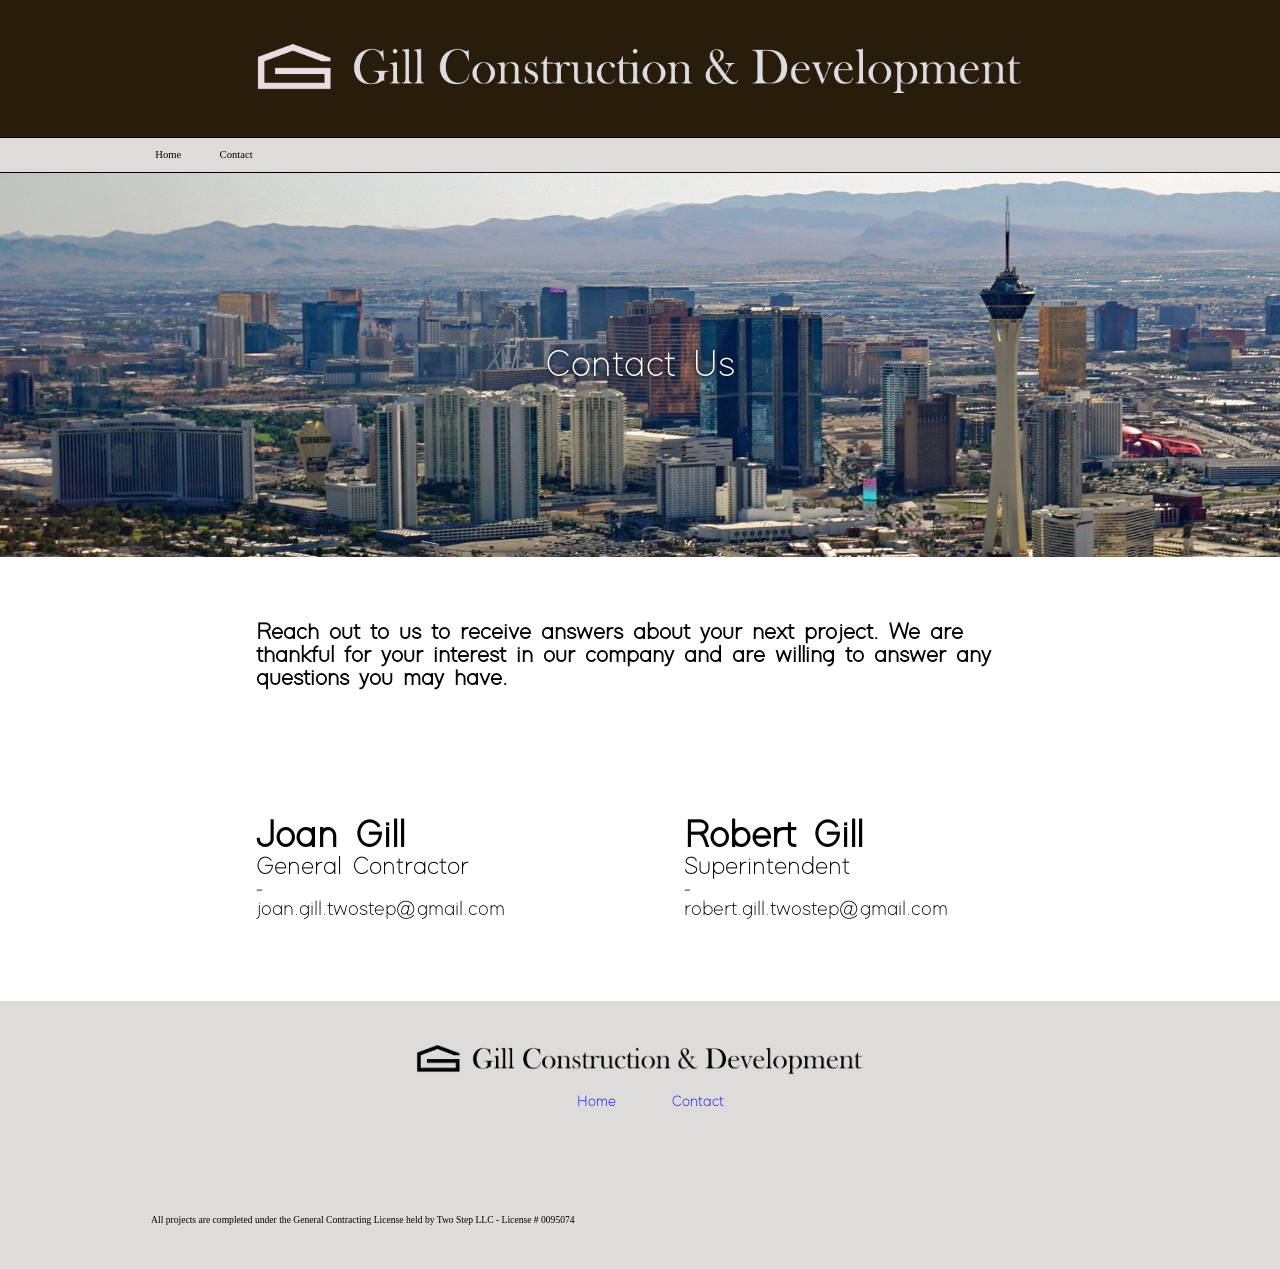
<file: contact.html>
<html>

<head>

    <link rel="stylesheet" href="style/style.css">

    <title>
        Gill Contact
    </title>
    <!--       Title on the Browser Tab      -->
    <link rel="icon" type="image/png" href="Photos/Logos/GCD Logo favicon.png"> <!--     favicon image     -->

</head>

<body>
    <header id="header">


    </header>
    <script src="pulled_code/headerFooter.js"></script>

    <div class="container">
        <img src="Photos/contact_strip.jpg" alt="Desert Mountain" class="top_pic_contact">
        <div class="img_text_contact">Contact Us</div>
    </div>



    <h2 style="font-family: 'modernsanslight', sans-serif; margin: 5vw 10vw; font-size: 1.8vw;">
        Reach out to us to receive answers about your next project. We are thankful for your interest in our company and
        are willing to answer any questions you may have.
    </h2>



</body>

<div style="display: flex; align-items: center; font-family: 'modernsanslight', sans-serif; font-size: 1.6vw;">
    <p class="contact_info">
        <span class="contact_name">Joan Gill</span>
        <br>
        <span class="contact_title">General Contractor</span>
        <br>
        -
        <br>
        joan.gill.twostep@gmail.com
    </p>
    <p class="contact_info_two">
        <span class="contact_name">Robert Gill</span>
        <br>
        <span class="contact_title">Superintendent</span>
        <br class="phone_spacing">
        -
        <br class="phone_spacing_bottom">
        robert.gill.twostep@gmail.com
    </p>


</div>

<br>

<div>
    <footer id="footer">


    </footer>
    <script src="pulled_code/headerFooter.js"></script>
</div>


</html>
</file>
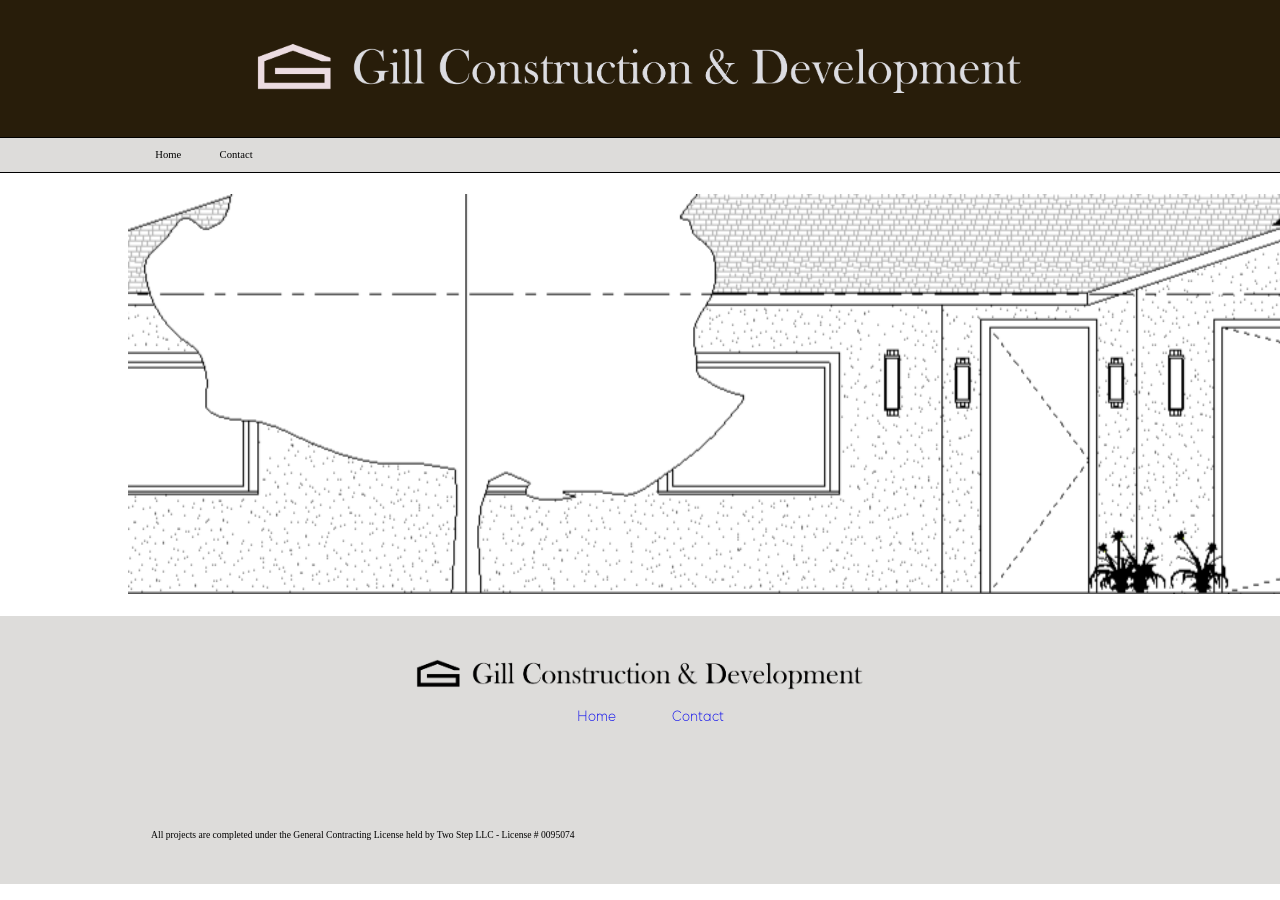
<file: custom_home.html>
<html>

<head>

    <link rel="stylesheet" href="style/style.css">

    <title>
        Gill Custom Homes
    </title>
    <!--       Title on the Browser Tab      -->
    <link rel="icon" type="image/png" href="Photos/Logos/GCD Logo favicon.png"> <!--     favicon image     -->

</head>

<body>
    <header id="header">


    </header>
    <script src="pulled_code/headerFooter.js"></script>
</body>

<h1 style="text-align: center;">
    <img class="custom_home" src="Photos/custom_homes/blue_print_front.png" alt="Blue Print">
</h1>





<div>
    <footer id="footer">


    </footer>
    <script src="pulled_code/headerFooter.js"></script>
</div>

</html>
</file>
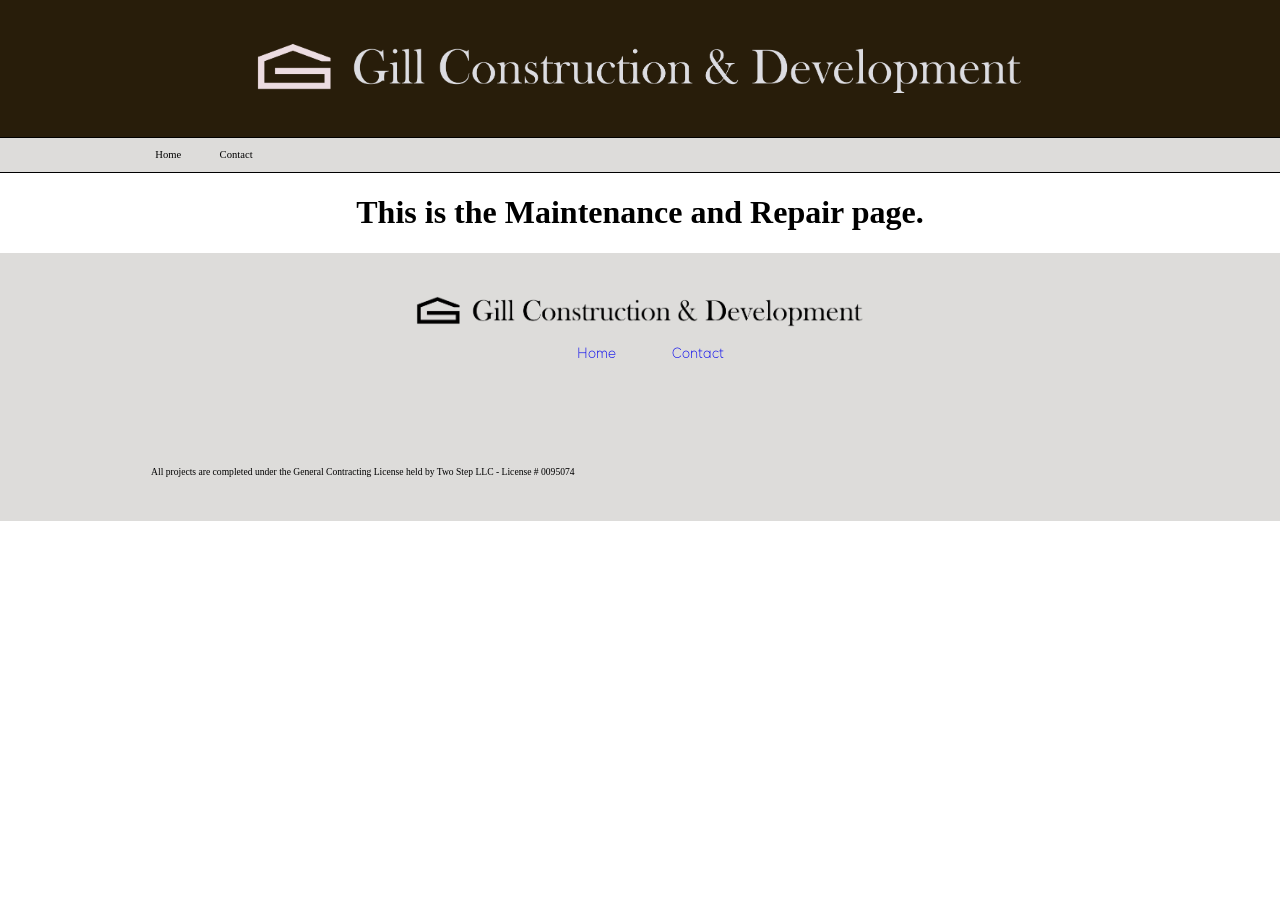
<file: maintenance.html>
<html>


<head>

    <link rel="stylesheet" href="style/style.css">

    <title>
        Gill Maintenance
    </title>
    <!--       Title on the Browser Tab      -->
    <link rel="icon" type="image/png" href="Photos/Logos/GCD Logo favicon.png"> <!--     favicon image     -->

</head>

<body>
    <header id="header">


    </header>
    <script src="pulled_code/headerFooter.js"></script>
</body>


<h1 style="text-align: center;">
    This is the Maintenance and Repair page.
</h1>





<div>
    <footer id="footer">


    </footer>
    <script src="pulled_code/headerFooter.js"></script>
</div>

</html>
</file>
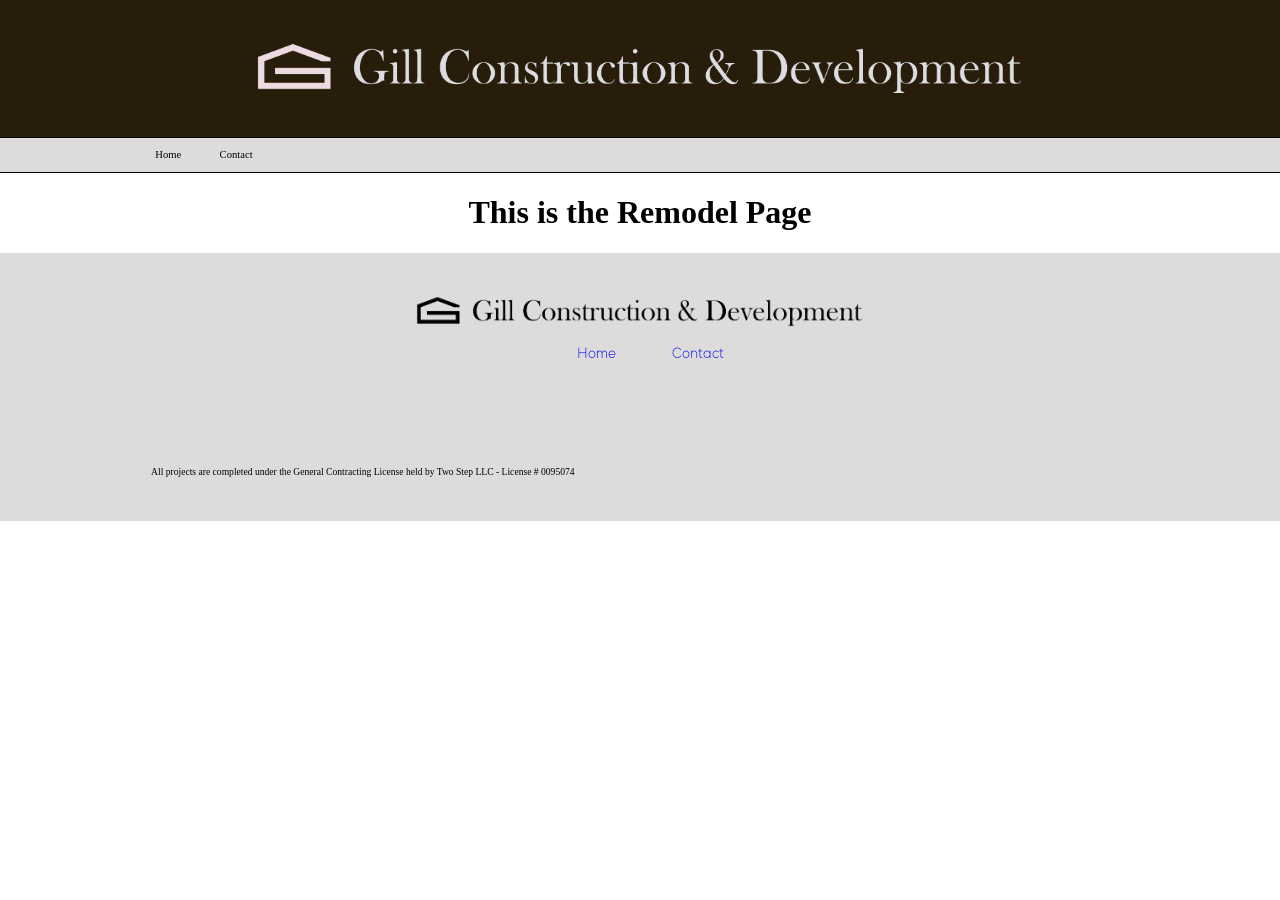
<file: remodel_repair.html>
<html>

<head>

    <link rel="stylesheet" href="style/style.css">

    <title>
        Gill Remodel
    </title>
    <!--       Title on the Browser Tab      -->
    <link rel="icon" type="image/png" href="Photos/Logos/GCD Logo favicon.png"> <!--     favicon image     -->

</head>

<body>
    <header id="header">


    </header>
    <script src="pulled_code/headerFooter.js"></script>
</body>

<h1 style="text-align: center;">
    This is the Remodel Page
</h1>







<div>
    <footer id="footer">


    </footer>
    <script src="pulled_code/headerFooter.js"></script>
</div>

</html>
</file>
<file: style/style.css>
@import url(variables.css);
@import url(fonts.css);



body {
    background-color: var(--body-bg-color);
    align-items: center;
    margin: 0px 10%;
}

header {
    position: relative;
    background-color: var(--orig-brown);
    margin: 0px -16.5%;
    align-items: center;
}

.logo {
    margin-left: auto;
    margin-right: auto;
    margin: 3.1% 0px;
    width: var(--logo-width);
    max-width: 80%;
    height: (var(--logo-width)*0.068235);
    max-height: 80%;
}



.center_logo {
    text-align: center;
}

.homebutton {
    position: absolute;
    margin: 8px;
    margin-bottom: 0px;
    bottom: 0px;
    width: 1000px;
}

.menu_bar {
    list-style-type: none;
    margin: 0;
    padding: 0 13%;
    overflow: hidden;
    background-color: var(--menu-bar);
    border-top: var(--header-border) solid black;
    border-bottom: var(--header-border) solid black;
}

.li_menu {
    float: left;
}

.menu_text {
    display: block;
    color: rgb(0, 0, 0);
    text-align: center;
    font-size: var(--header-text-size);
    padding: var(--header-height) var(--header-spacing);
    text-decoration: none;
    font-family: 'baskerville', serif;
}

.menu_text:hover {
    background-color: rgb(200, 200, 200);
}

.custom_home {
    width: 1600px;
    height: 400px;
}

.top_pic {
    height: var(--top-pic-height);
    width: (var(--top-pic-height)*(10831/3148));
    margin-left: -10vw;
}

.top_pic_contact {
    height: var(--top-pic-height);
    width: (var(--top-pic-height)*(1912/554));
    margin-left: -10vw;
}

.container {
    position: relative;
    text-align: center;
    color: rgb(255, 255, 251);
}

.img_text {
    position: absolute;
    top: 60%;
    left: 30%;
    transform: translate(-50%, -50%);
    font-size: var(--image-text-size);
    font-family: 'modernsanslight', serif;
    text-shadow: 0vw 0vw .35vw rgb(0, 0, 0);
}

.img_text_contact {
    position: absolute;
    top: 50%;
    left: 50%;
    transform: translate(-50%, -50%);
    font-size: var(--image-text-size);
    font-family: 'modernsanslight', serif;
    text-shadow: 0vw 0vw .35vw rgb(0, 0, 0);
}

footer {
    background-color: var(--menu-bar);
    margin: 0 -16.5%;
}

.footer_list {
    list-style-type: none;
    text-align: center;
    margin: 0 1.5vw 5vw 0;
}

.footer_li {
    display: inline-block;
}

.footer_links {
    text-decoration: none;
    margin: .5vw 2vw;
    float: left;
    font-family: 'modernsanslight', serif;
    font-size: 1.2vw;
}

.footer_links:hover {
    color: aliceblue;
}

.footer_logo {
    width: var(--footerlogo-width);
    height: (var(--footerlogo-width)*(580/8500));
    display: block;
    margin: 2vw auto 1vw auto;
}

.footer_footnotes {
    margin: 1vw 0vw 2vw 15vw;
    font-size: .75vw;
}

.contact_info {
    margin: 5vw 10vw 5vw 10vw;
}

.contact_info_two {
    margin: 5vw 10vw 5vw 4vw;
}

.contact_name {
    font-size: 3vw;
    font-weight: 800;
}

.contact_title {
    font-size: 2vw;
}

.phone_spacing {
    margin: 0 0 2vw 0;
}

.phone_spacing_bottom {
    margin: 0 0 2vw 0;
}
</file>
